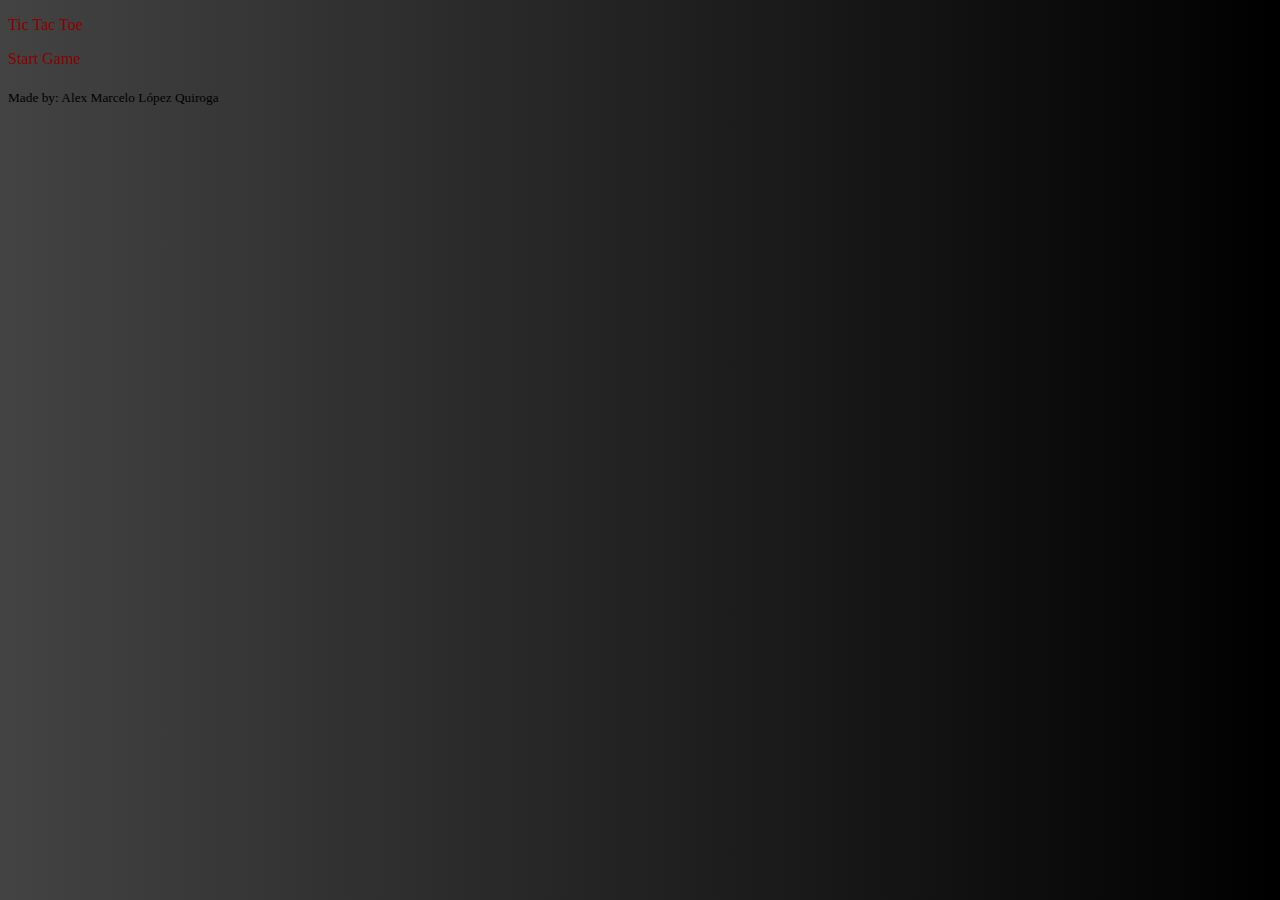
<file: index.html>
<!DOCTYPE html>
<html lang="en">

<head>
    <meta charset="UTF-8">
    <meta http-equiv="X-UA-Compatible" content="IE=edge">
    <meta name="viewport" content="width=device-width, initial-scale=1.0">
    <!-- CSS only -->
    <link href="https://cdn.jsdelivr.net/npm/bootstrap@5.2.2/dist/css/bootstrap.min.css" rel="stylesheet"
        integrity="sha384-Zenh87qX5JnK2Jl0vWa8Ck2rdkQ2Bzep5IDxbcnCeuOxjzrPF/et3URy9Bv1WTRi" crossorigin="anonymous">
    <!-- JavaScript Bundle with Popper -->
    <script src="https://cdn.jsdelivr.net/npm/bootstrap@5.2.2/dist/js/bootstrap.bundle.min.js"
        integrity="sha384-OERcA2EqjJCMA+/3y+gxIOqMEjwtxJY7qPCqsdltbNJuaOe923+mo//f6V8Qbsw3"
        crossorigin="anonymous"></script>
    <link rel="stylesheet" href="./css/styles.css">
    <title>Home</title>
</head>

<body>
    <div class="container text-center">
        <div class="row text-center fixed-top">
            <p id="intro" class=" h1">Tic Tac Toe</p>
        </div>
        <div class="row align-items-center vh-100 ">
            <div class="col">
                <a id="intro" class="border p-5 rounded-pill h1 border-light" href="./pages/Settings.html">Start Game</a>
            </div>
        </div>
        <div class="row text-center fixed-bottom text-light">
            <p> <sub>Made by: Alex Marcelo López Quiroga </sub></p>
        </div>
    </div>
    <script src="../scripts/main.js"></script>
</body>

</html>
</file>
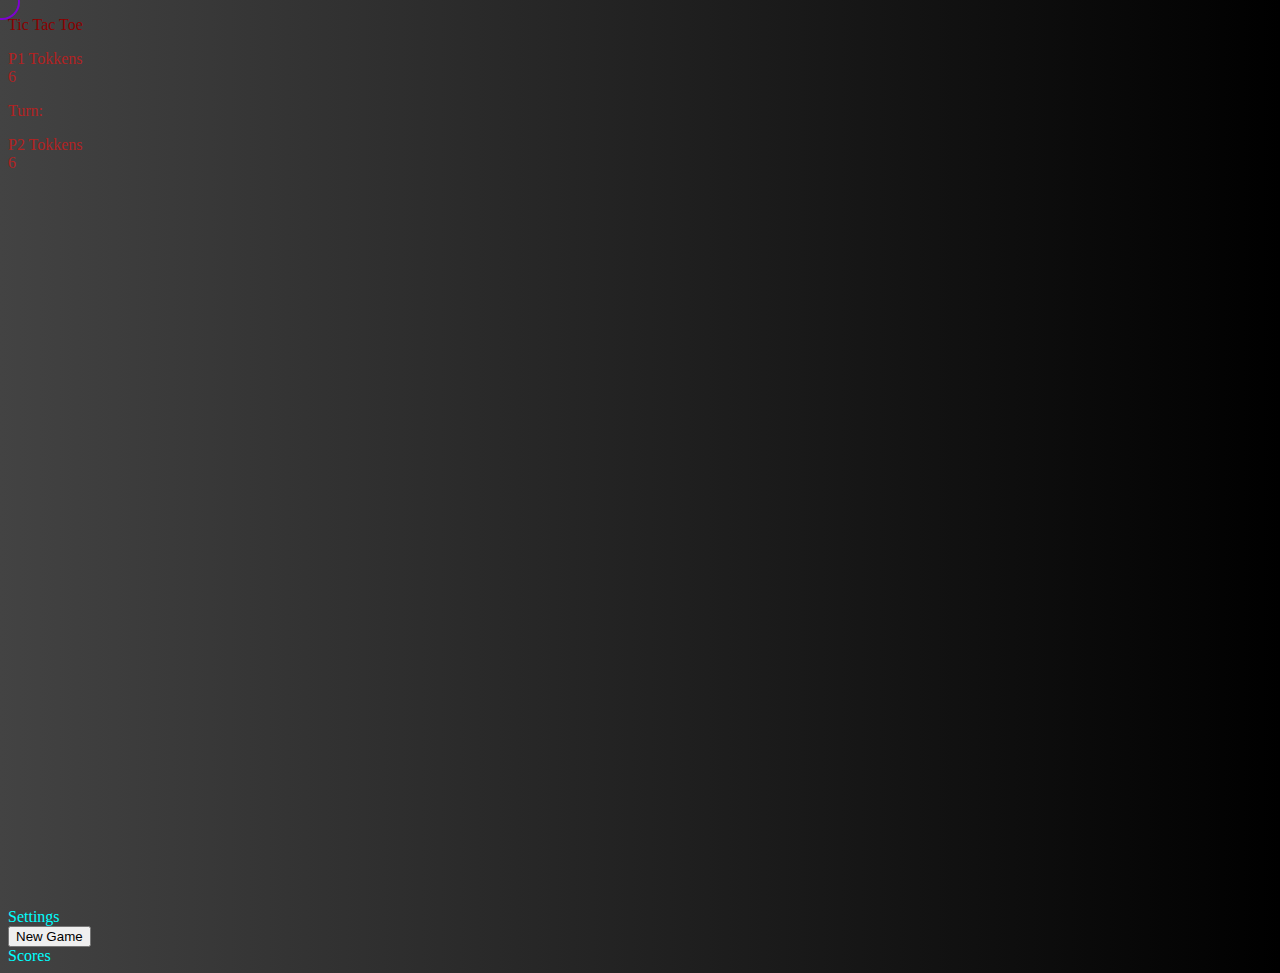
<file: pages/Game.html>
<!DOCTYPE html>
<html lang="en">

<head>
    <meta charset="UTF-8">
    <meta http-equiv="X-UA-Compatible" content="IE=edge">
    <meta name="viewport" content="width=device-width, initial-scale=1.0">
    <!-- CSS only -->
    <link href="https://cdn.jsdelivr.net/npm/bootstrap@5.2.2/dist/css/bootstrap.min.css" rel="stylesheet"
        integrity="sha384-Zenh87qX5JnK2Jl0vWa8Ck2rdkQ2Bzep5IDxbcnCeuOxjzrPF/et3URy9Bv1WTRi" crossorigin="anonymous">
    <!-- JavaScript Bundle with Popper -->
    <script src="https://cdn.jsdelivr.net/npm/bootstrap@5.2.2/dist/js/bootstrap.bundle.min.js"
        integrity="sha384-OERcA2EqjJCMA+/3y+gxIOqMEjwtxJY7qPCqsdltbNJuaOe923+mo//f6V8Qbsw3"
        crossorigin="anonymous"></script>
    <link rel="stylesheet" href="../css/styles.css">
    <title>Game</title>
</head>

<body>
    <div class="container vh-100">
        <div class="container vh-100">
            <div class="row vh-100 align-items-center">
                <!--------------------------------------------------Header---------------------------------------------->
                <div class="container-fluid ">
                    <div class="row text-center">
                        <p id="intro" class=" h1">Tic Tac Toe</p>
                    </div>
                </div>
                <!--------------------------------------------------Main----------------------------------------------->
                <div id="optTopId" class="cointainer-fluid optTop">
                    <div class="row text-center justify-content-center align-items-center">
                        <div class="col-3 border rounded  ">
                            <p> P1 Tokkens <br><span id="fichas1">6</span></p>
                        </div>
                        <div id="turnT" class="col-5 col-sm-2 border text-center rounded mx-2">
                            <p><span id="turnTit">Turn:</span><br> <span id="turnPlayer"></span></p>
                        </div>
                        <div class="col-3 border rounded">
                            <p>P2 Tokkens <br><span id="fichas2">6</span></p>
                        </div>

                    </div>
                </div>
                <!--------------------------------------------------Game----------------------------------------------->
                <div id="mouse-circle"></div>
                <div>
                    <div id class="cointainer-fluid text-center">
                        <!--------------------------------------------------------------------- Vector 1 -------------------------------------------------------------------->
                        <div id="game">
                            <div class="row justify-content-center text-light">
                                <div id="Box1" cellIndex="0"
                                    class="col-3 m-1 border rounded box-all d-flex align-items-center justify-content-center text-light">
                                </div>
                                <div id="Box2" cellIndex="1"
                                    class="col-3 m-1 border rounded box-all d-flex align-items-center justify-content-center text-light">
                                </div>
                                <div id="Box3" cellIndex="2"
                                    class="col-3 m-1 border rounded box-all d-flex align-items-center justify-content-center text-light">
                                </div>
                            </div>

                            <!--------------------------------------------------------------------- Vector 2 -------------------------------------------------------------------->
                            <div class="row justify-content-center">

                                <div id="Box4" cellIndex="3"
                                    class="col-3 m-1 border rounded box-all d-flex align-items-center justify-content-center text-light">
                                </div>
                                <div id="Box5" cellIndex="4"
                                    class="col-3 m-1 border rounded box-all d-flex align-items-center justify-content-center text-light">
                                </div>
                                <div id="Box6" cellIndex="5"
                                    class="col-3 m-1 border rounded box-all d-flex align-items-center justify-content-center text-light">
                                </div>
                            </div>

                            <!--------------------------------------------------------------------- Vector 3 -------------------------------------------------------------------->
                            <div class="row justify-content-center">
                                <div id="Box7" cellIndex="6"
                                    class="col-3 m-1 border rounded box-all d-flex align-items-center justify-content-center text-light">
                                </div>
                                <div id="Box8" cellIndex="7"
                                    class="col-3 m-1 border rounded box-all d-flex align-items-center justify-content-center text-light">
                                </div>
                                <div id="Box9" cellIndex="8"
                                    class="col-3 m-1 border rounded box-all d-flex align-items-center justify-content-center text-light">
                                </div>
                            </div>
                        </div>
                    </div>
                </div>
                <div id="optBot" class="">
                    <div class="cointainer-fluid align-items-center optBot">
                        <div class="row text-center  justify-content-center ">
                            <div
                                class="col-4 border rounded-pill align-items-center d-flex justify-content-center ms-1">
                                <a href="../pages/Settings.html"> Settings</a>
                            </div>
                            <div class="col-3">
                                <button id="borrar" class="text-danger rounded-pill "> New Game</button>
                            </div>
                            <div
                                class="col-4 border rounded-pill align-items-center d-flex justify-content-center me-1">
                                <a href="../pages/Scores.html"> Scores</a>
                            </div>
                        </div>
                    </div>
                </div>

            </div>
        </div>

    </div>
    
    <script src="../scripts/mouse.js"></script>
    <script src="../scripts/game.js"></script>
    <script src="../scripts/main.js"></script>
</body>
</html>
</file>
<file: css/styles.css>
body {
    background: rgb(0, 0, 0);
    font-family: Cambria, Cochin, Georgia, Times, 'Times New Roman', serif;
    background-image: linear-gradient(to right, #434343 0%, black 100%);

}

#intro {
    color: darkred;
}

#intro:visited {
    text-decoration: none;
}

#intro:link {
    text-decoration: none;
}

.box-all:hover {
    cursor: pointer;
}

.box-all {
    color: black;
    height: 5em;
    width: 5em;
}

.xo {
    color: red !important;
}

.WinLine {
    background-color: #fff;
    background-image:
        linear-gradient(90deg, transparent 79px, #abced4 79px, #abced4 81px, transparent 81px),
        linear-gradient(#eee .1em, transparent .1em);
    background-size: 100% 1.2em;
    color: #000 !important;
}

.WinLine2 {
    background: rgba(255, 255, 255, 0);
}

.WinLine2 {
    opacity: 0%;
}

.opts:hover {
    cursor: pointer;
}

.optTop {

    color: firebrick;
}

.optBot a {
    color: aqua;
}

.optBot p {
    color: springgreen;
}

.optBot a:link {
    text-decoration: none;
}

.optBot a:visited {
    text-decoration: none;
}

#header a {
    color: black;
}

#header a:link {
    text-decoration: none;
}

#header a:visited {
    text-decoration: none;
}

.cc-window {
    opacity: 1;
    transition: opacity 1s ease
}

.cc-window.cc-invisible {
    opacity: 0
}

.cc-animate.cc-revoke {
    transition: transform 1s ease
}

.cc-animate.cc-revoke.cc-active.cc-bottom,
.cc-animate.cc-revoke.cc-active.cc-top,
.cc-revoke:hover {
    transform: translateY(0)
}

.cc-grower {
    max-height: 0;
    overflow: hidden;
    transition: max-height 1s
}

.cc-color-override--1680425298.cc-window {
    background-color: rgba(0, 0, 0, 0.8) !important;
    color: #fff;
}

.cc-banner.cc-bottom {
    bottom: 0;
    left: 0;
    right: 0;
}

.cc-revoke,
.cc-window {
    box-sizing: border-box;
    font-family: "Roboto", sans-serif;
    font-size: 12px;
    line-height: 1.5em;
    overflow: hidden;
    padding: 1em 0.3em;
    position: fixed;
    text-align: center;
    z-index: 9999;
}

.cc-color-override--1680425298 .cc-link,
.cc-color-override--1680425298 .cc-link:active,
.cc-color-override--1680425298 .cc-link:visited {
    color: #fff;
}

.cc-link,
.cc-revoke:hover {
    text-decoration: underline;
}

#scores {
    height: 80vh;
}

.cc-btn {
    background-color: #ffffff;
    border-color: transparent;
    border-style: solid;
    border-width: 2px;
    color: #000;
    display: block;
    font-size: 0.9em;
    font-weight: 700;
    margin: 10px auto 0;
    max-width: 5em;
    padding: 0.4em;
    text-align: center;
    white-space: nowrap;
}

.cc-btn a:visited {
    text-decoration: none;
}

.cc-btn,
.cc-close,
.cc-link,
.cc-revoke {
    cursor: pointer;
}

.noDisplay {
    display: none;
}

#mouse-circle {
    position: absolute;
    width: 32px;
    height: 32px;
    margin: -16px 0 0 -16px;
    border: 2px solid #7e03d0;
    border-radius: 50%;
    pointer-events: none;
}
</file>
